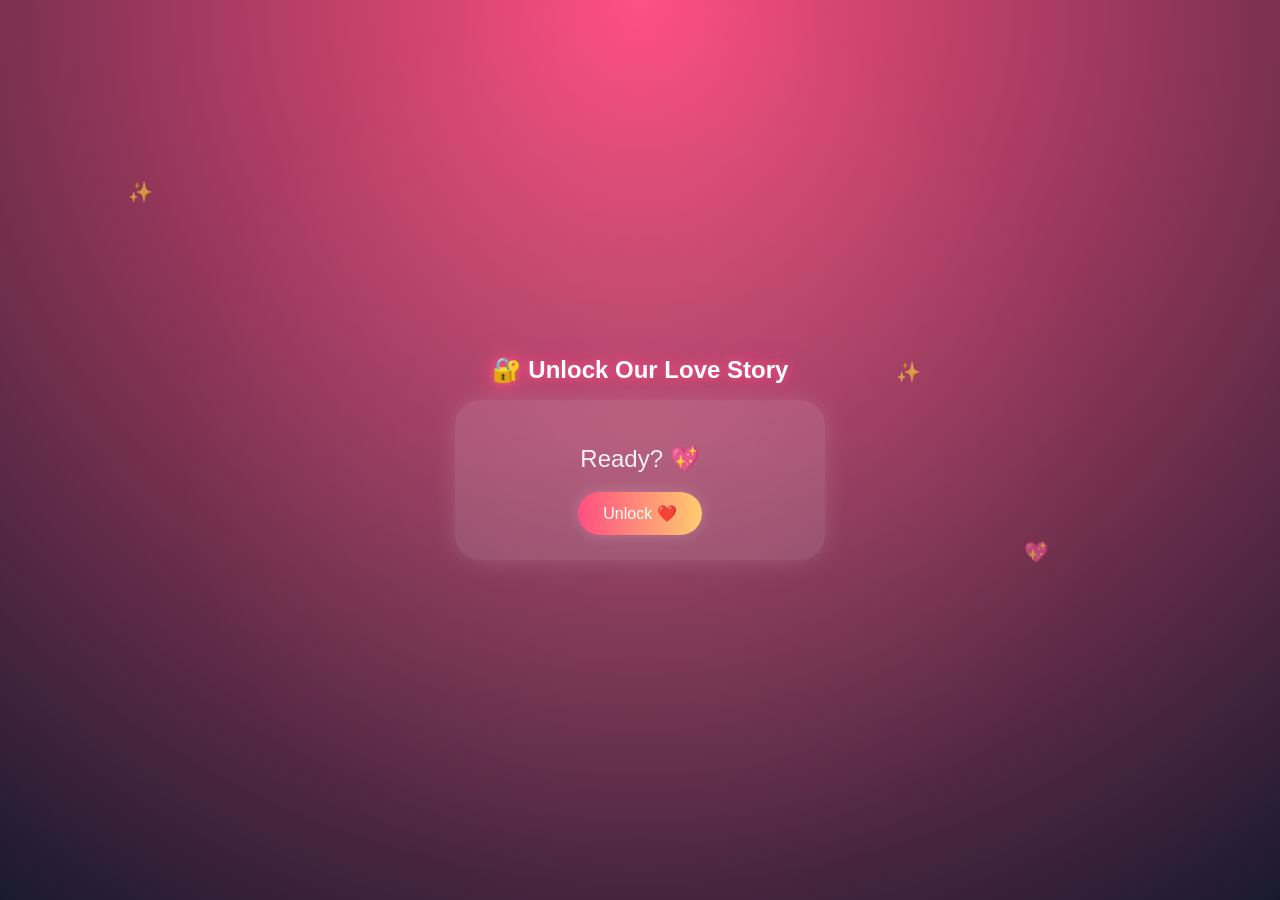
<file: index.html>
<!DOCTYPE html>
<html>
<head>
<meta name="viewport" content="width=device-width, initial-scale=1.0">
<title>Unlock Love Story 💖</title>

<style>
body{
margin:0;
height:100vh;
display:flex;
justify-content:center;
align-items:center;
flex-direction:column;
font-family:sans-serif;
background:radial-gradient(circle at top, #ff4f81, #1a1a2e);
color:white;
overflow:hidden;
}

/* animated background hearts */
body::before{
content:"💖 💕 💖 💕 💖 💕 💖 💕";
position:absolute;
font-size:28px;
opacity:0.07;
white-space:nowrap;
animation:float 14s linear infinite;
}

@keyframes float{
0%{transform:translateY(100vh);}
100%{transform:translateY(-100vh);}
}

/* soft glow overlay */
body::after{
content:"";
position:absolute;
width:100%;
height:100%;
background:radial-gradient(circle, rgba(255,255,255,0.08), transparent 60%);
pointer-events:none;
}

/* title */
h1{
font-size:24px;
text-shadow:0 0 10px #ff4f81, 0 0 25px #ff4f81;
animation:pulse 2s infinite ease-in-out;
z-index:2;
}

@keyframes pulse{
50%{transform:scale(1.05);}
}

/* glass box */
.box{
background:rgba(255,255,255,0.12);
backdrop-filter:blur(15px);
padding:25px;
border-radius:25px;
text-align:center;
width:85%;
max-width:320px;
box-shadow:0 0 25px rgba(255,255,255,0.15);
animation:fadeIn 1s ease;
z-index:2;
}

@keyframes fadeIn{
from{opacity:0; transform:scale(0.8);}
to{opacity:1; transform:scale(1);}
}

/* subtitle */
.box h2{
font-weight:normal;
opacity:0.9;
}

/* button */
button{
background:linear-gradient(90deg,#ff4f81,#ffcc70);
border:none;
padding:12px 25px;
border-radius:30px;
color:white;
font-size:16px;
cursor:pointer;
transition:0.3s;
box-shadow:0 0 15px rgba(255,255,255,0.2);
}

button:hover{
transform:scale(1.08);
box-shadow:0 0 25px #ff4f81;
}

/* floating sparkle effect */
.sparkle{
position:absolute;
font-size:20px;
animation:floatSpark 6s infinite ease-in-out;
opacity:0.6;
}

@keyframes floatSpark{
0%,100%{transform:translateY(0);}
50%{transform:translateY(-15px);}
}
</style>

</head>

<body>

<h1>🔐 Unlock Our Love Story</h1>

<div class="box">
    <h2>Ready? 💖</h2>
    <button onclick="unlockStory()">Unlock ❤️</button>
</div>

<!-- floating sparkles -->
<div class="sparkle" style="top:20%;left:10%">✨</div>
<div class="sparkle" style="top:60%;left:80%">💖</div>
<div class="sparkle" style="top:40%;left:70%">✨</div>

<!-- 🎧 BACKGROUND MUSIC -->
<audio id="bgMusic" loop>
  <source src="music/bg.mp3" type="audio/mp3">
</audio>

<script>
document.body.addEventListener('click', function () {
    document.getElementById('bgMusic').play();
}, { once: true });
</script>

<script src="js/script.js"></script>

</body>
</html>
</file>
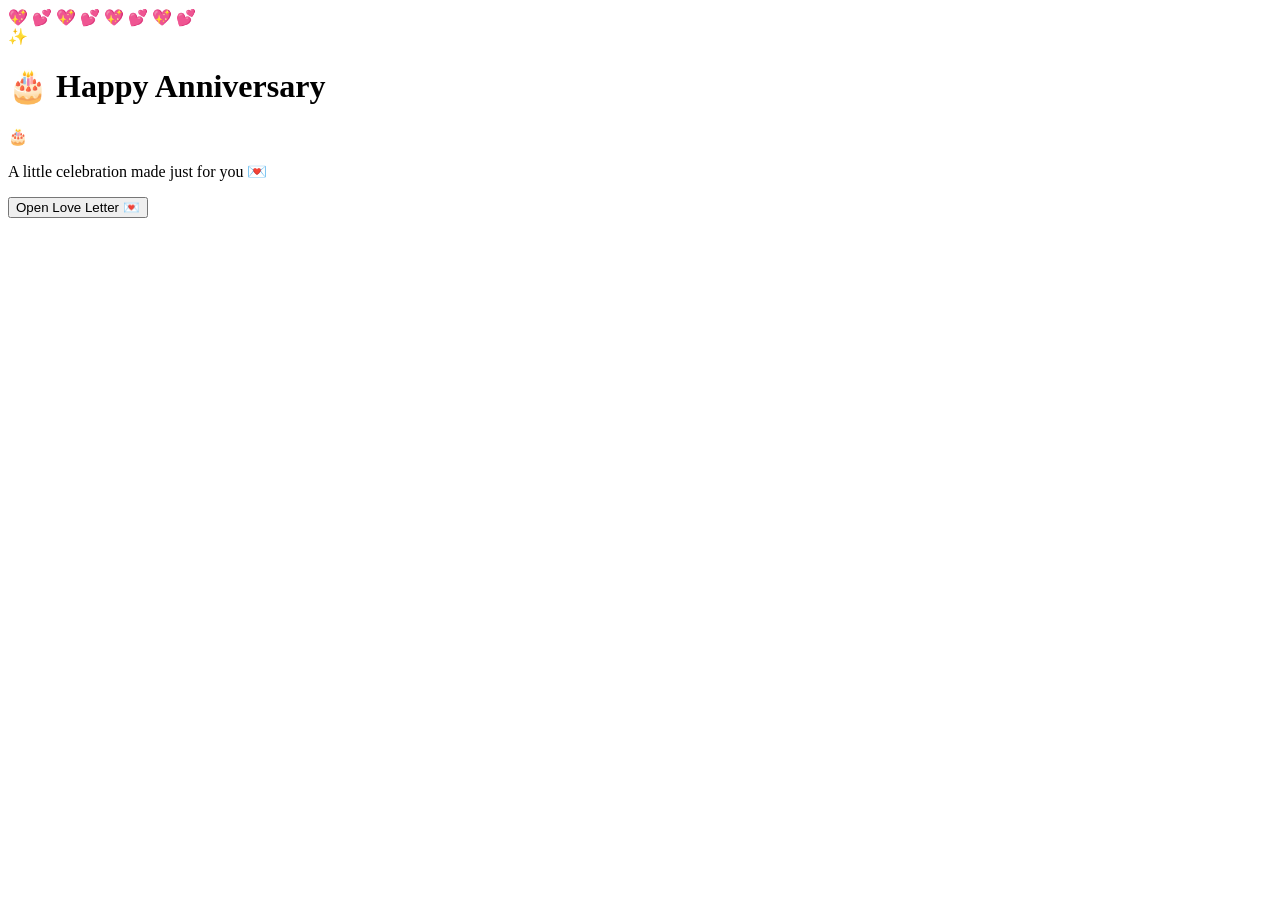
<file: cake.html>
<body class="center">

<audio id="bgMusic" loop>
  <source src="music/bg.mp3" type="audio/mp3">
</audio>

<!-- floating background hearts -->
<div class="bg-hearts">💖 💕 💖 💕 💖 💕 💖 💕</div>

<div class="glass cake-card">

    <div class="spark">✨</div>

    <h1 class="title">🎂 Happy Anniversary</h1>

    <div class="cake">🎂</div>

    <p class="subtitle">
        A little celebration made just for you 💌
    </p>

    <button class="love-btn" onclick="location.href='letter.html'">
        Open Love Letter 💌
    </button>

</div>

<!-- music -->
<script>
document.body.addEventListener('click', function () {
    document.getElementById('bgMusic').play();
}, { once: true });
</script>

<script src="js/script.js"></script>

</body>
</file>
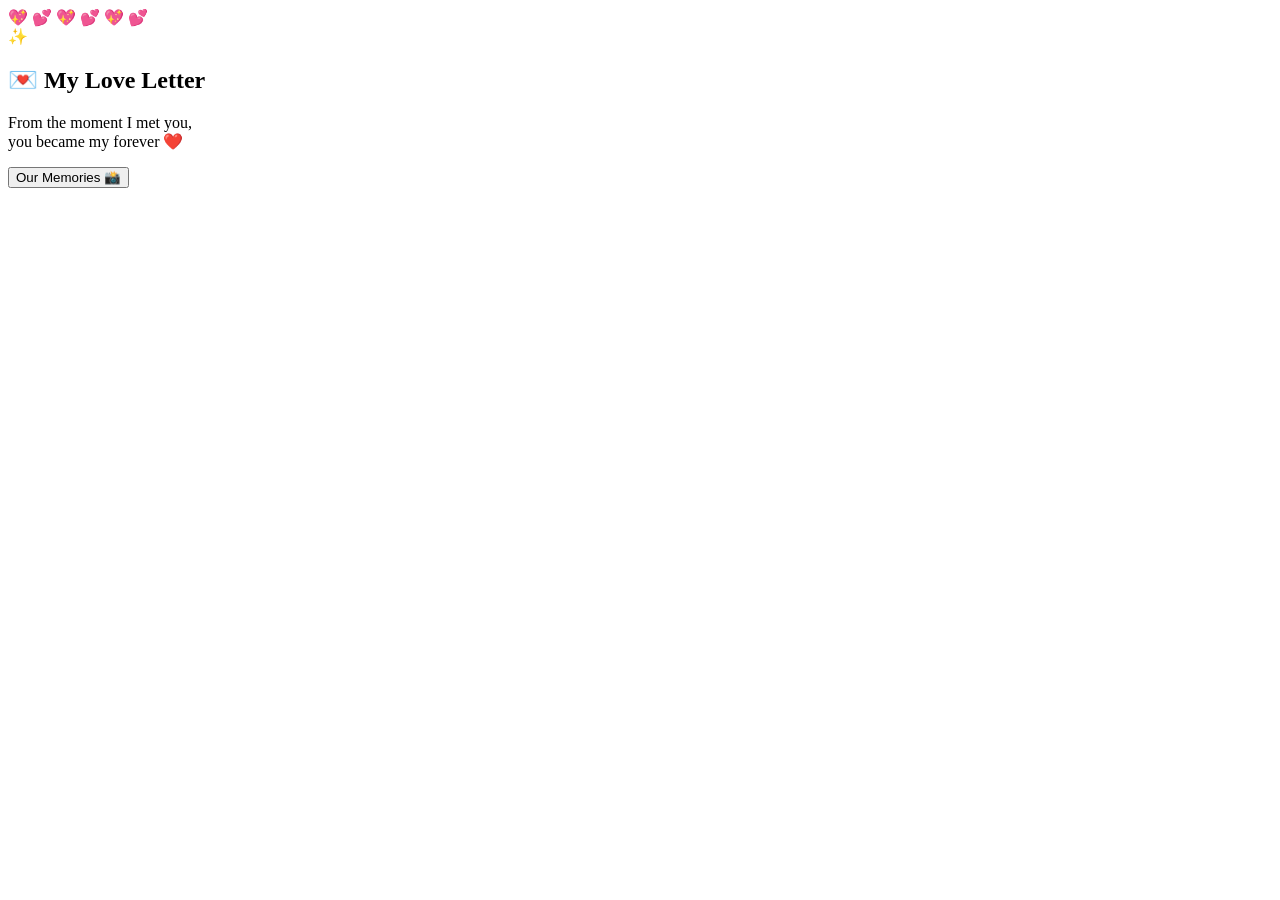
<file: letter.html>
<body class="letter-page">

<audio id="bgMusic" loop>
  <source src="music/bg.mp3" type="audio/mp3">
</audio>

<div class="letter-bg">💖 💕 💖 💕 💖 💕</div>

<div class="glass letter-box">

    <div class="spark">✨</div>

    <h2>💌 My Love Letter</h2>

    <p class="typewriter">
        From the moment I met you,<br>
        you became my forever ❤️
    </p>

    <button class="love-btn" onclick="location.href='timeline.html'">
        Our Memories 📸
    </button>

</div>

<script>
document.body.addEventListener('click', function () {
    document.getElementById('bgMusic').play();
}, { once: true });
</script>

<script src="js/script.js"></script>

</body>
</file>
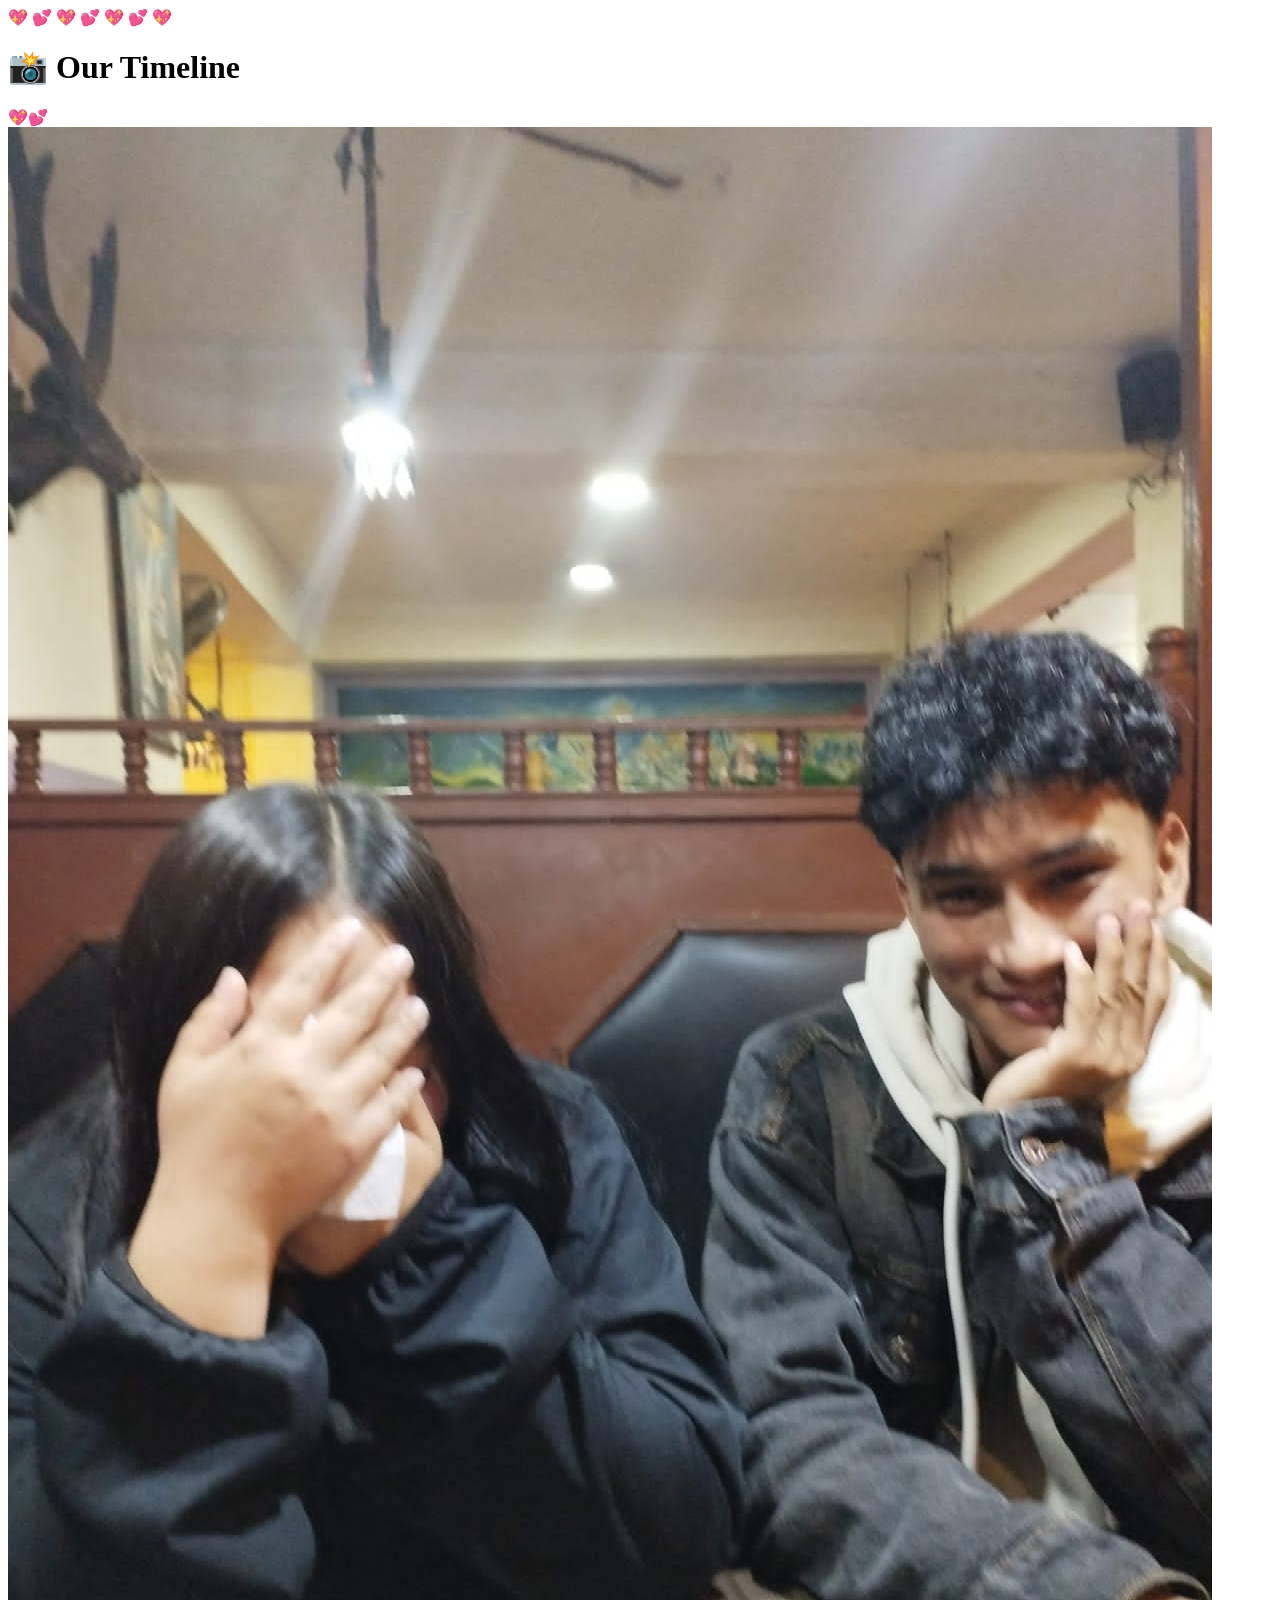
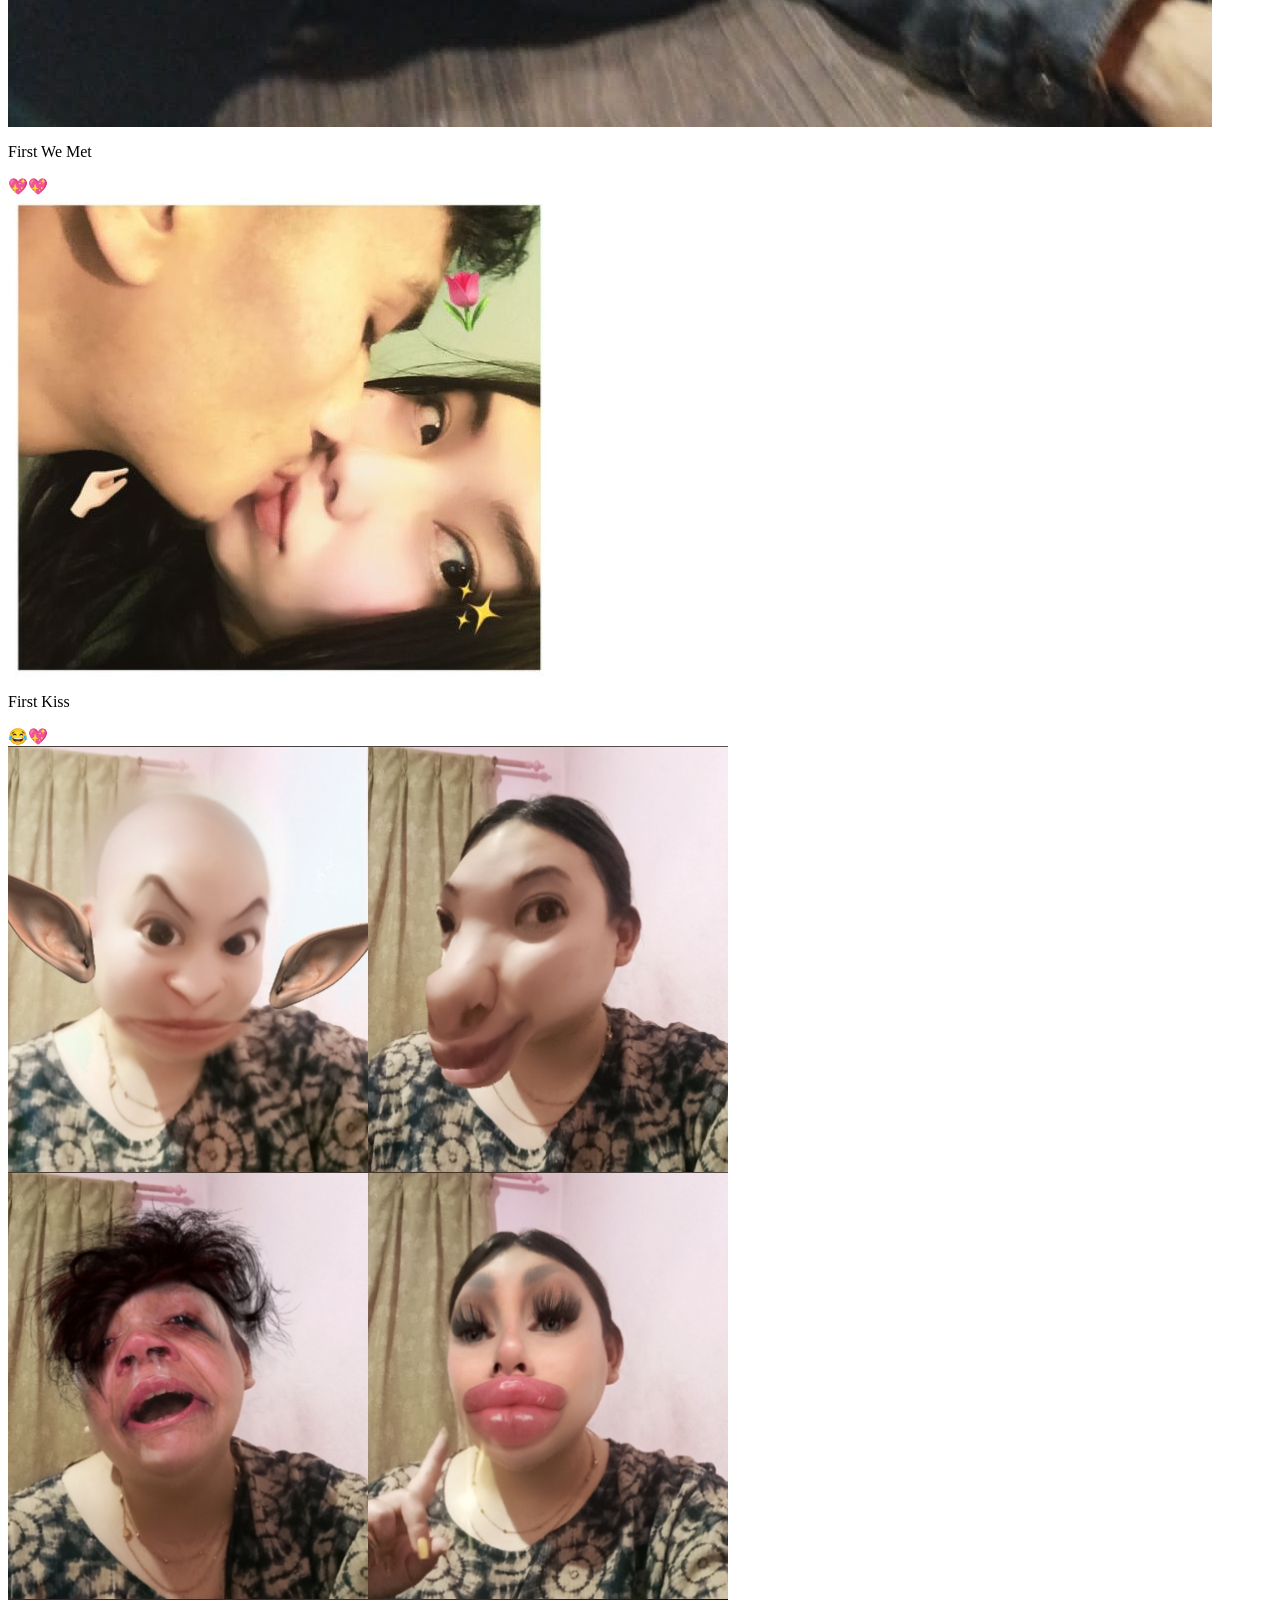
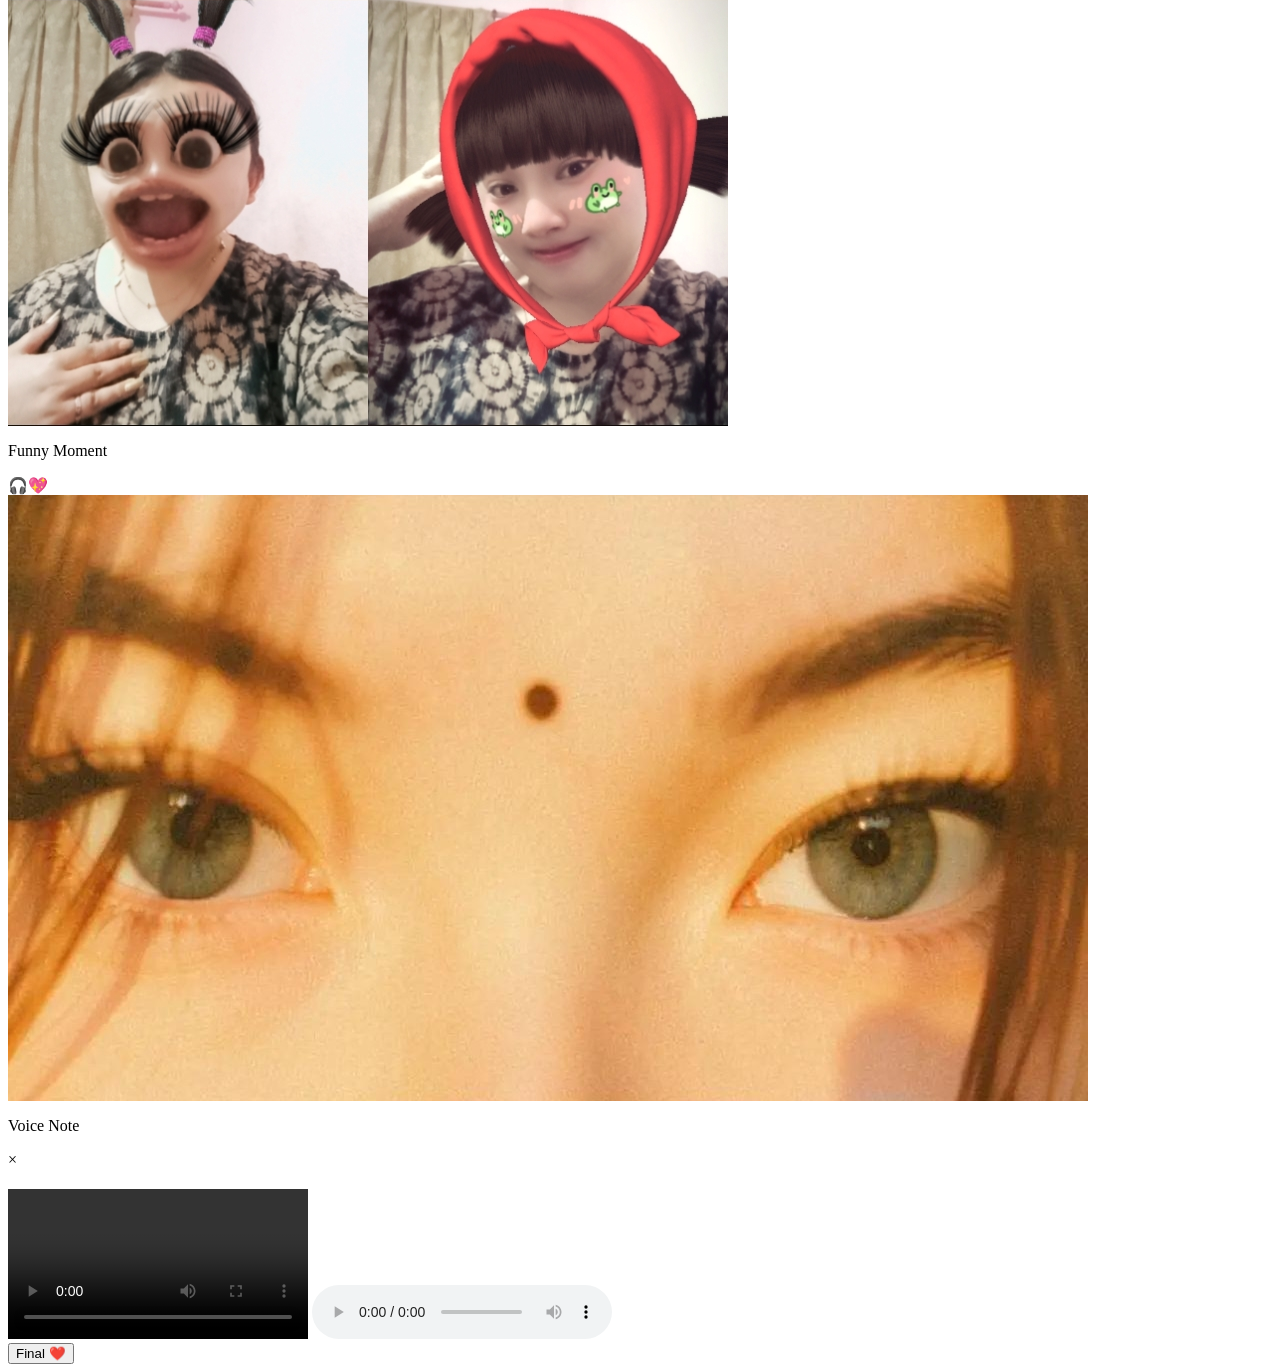
<file: timeline.html>
<body class="timeline-page">

<audio id="bgMusic" loop>
  <source src="music/bg.mp3" type="audio/mp3">
</audio>

<div class="timeline-bg">💖 💕 💖 💕 💖 💕 💖</div>

<h1 class="title">📸 Our Timeline</h1>

<div class="grid">

<!-- 💖 MEET -->
<div class="card" onclick="openMedia('video','videos/meet.mp4','💖 First We Met')">
  <div class="hearts">💖💕</div>
  <img src="images/meet.jpg">
  <p>First We Met</p>
</div>

<!-- 💋 KISS -->
<div class="card" onclick="openMedia('video','videos/kiss.mp4','💋 First Kiss')">
  <div class="hearts">💖💖</div>
  <img src="images/kiss.jpg">
  <p>First Kiss</p>
</div>

<!-- 😂 FUNNY -->
<div class="card" onclick="openMedia('video','videos/funny.mp4','😂 Funny Moment')">
  <div class="hearts">😂💖</div>
  <img src="images/funny.jpg">
  <p>Funny Moment</p>
</div>

<!-- 🎧 VOICE -->
<div class="card" onclick="openMedia('audio','audio/voice.mp3','🎧 Voice Note')">
  <div class="hearts">🎧💖</div>
  <img src="images/voice.jpg">
  <p>Voice Note</p>
</div>

</div>

<!-- POPUP -->
<div id="popup">
  <div class="popupBox">

    <span class="close" onclick="closeMedia()">×</span>

    <h2 id="title"></h2>

    <video id="video" controls></video>
    <audio id="audio" controls></audio>

  </div>
</div>

<button class="final-btn" onclick="location.href='wishes.html'">
Final ❤️
</button>

<script>
document.body.addEventListener('click', function () {
    document.getElementById('bgMusic').play();
}, { once: true });
</script>

<script src="js/script.js"></script>

</body>
</file>
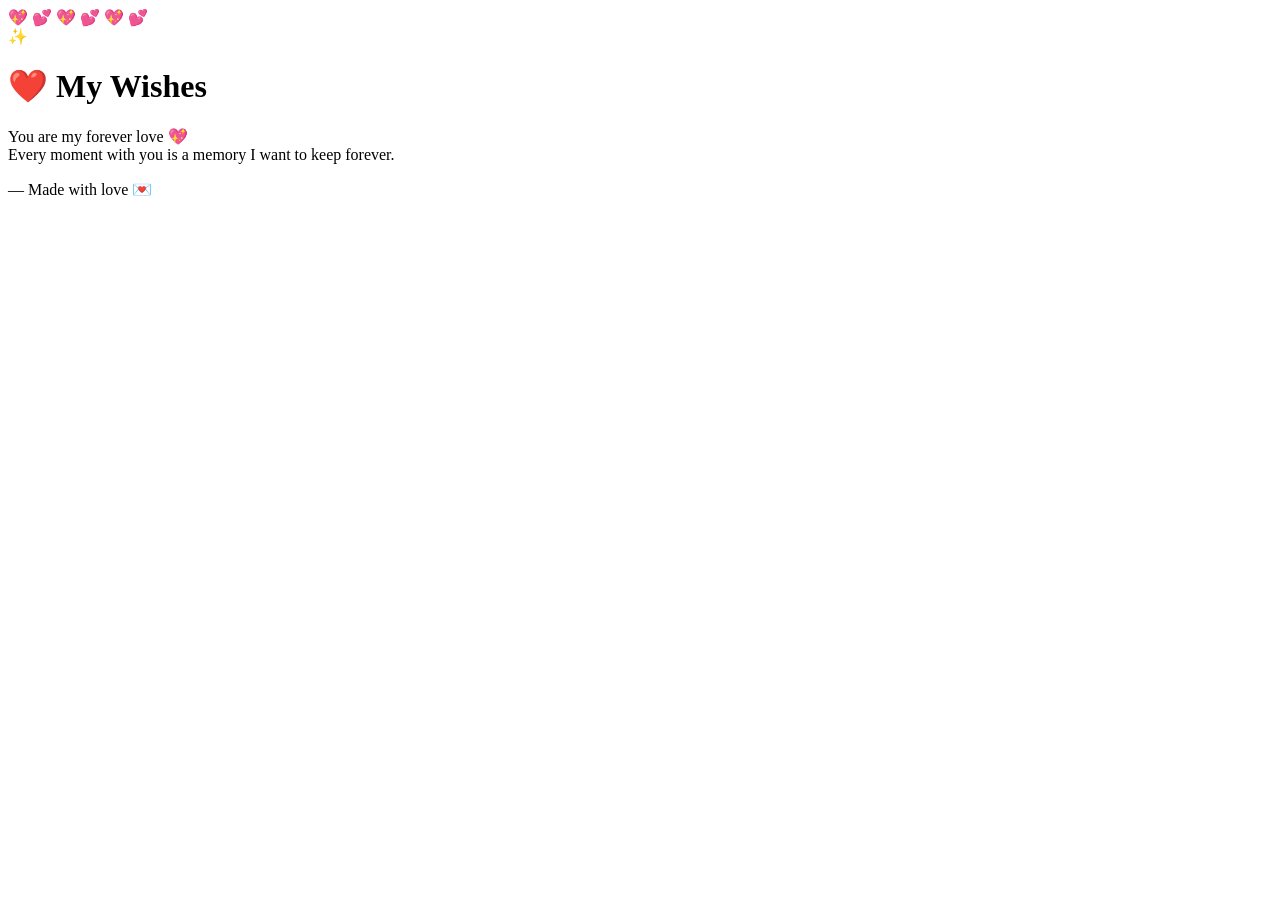
<file: wishes.html>
<body class="wishes-page">

<audio id="bgMusic" loop>
  <source src="music/bg.mp3" type="audio/mp3">
</audio>

<div class="wishes-bg">💖 💕 💖 💕 💖 💕</div>

<div class="glass wishes-box">

    <div class="spark">✨</div>

    <h1>❤️ My Wishes</h1>

    <p class="fade-text">
        You are my forever love 💖<br>
        Every moment with you is a memory I want to keep forever.
    </p>

    <p class="signature">— Made with love 💌</p>

</div>

<script>
document.body.addEventListener('click', function () {
    document.getElementById('bgMusic').play();
}, { once: true });
</script>

<script src="js/script.js"></script>

</body>
</file>
